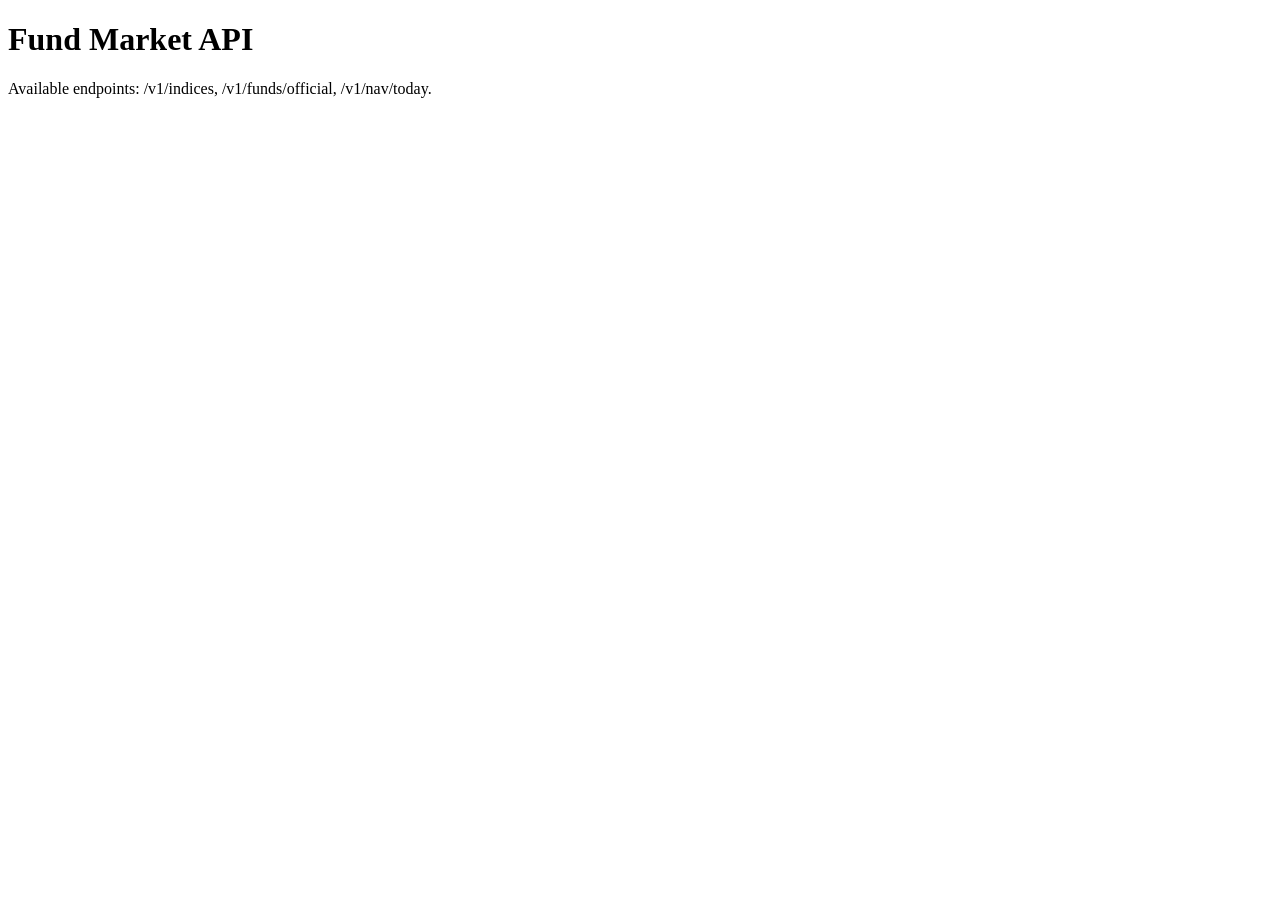
<file: workers/fund-market-api/public/index.html>
<!doctype html>
<html lang="zh-CN">
  <head>
    <meta charset="utf-8" />
    <meta name="viewport" content="width=device-width, initial-scale=1" />
    <title>Fund Market API</title>
  </head>
  <body>
    <h1>Fund Market API</h1>
    <p>Available endpoints: /v1/indices, /v1/funds/official, /v1/nav/today.</p>
  </body>
</html>
</file>
